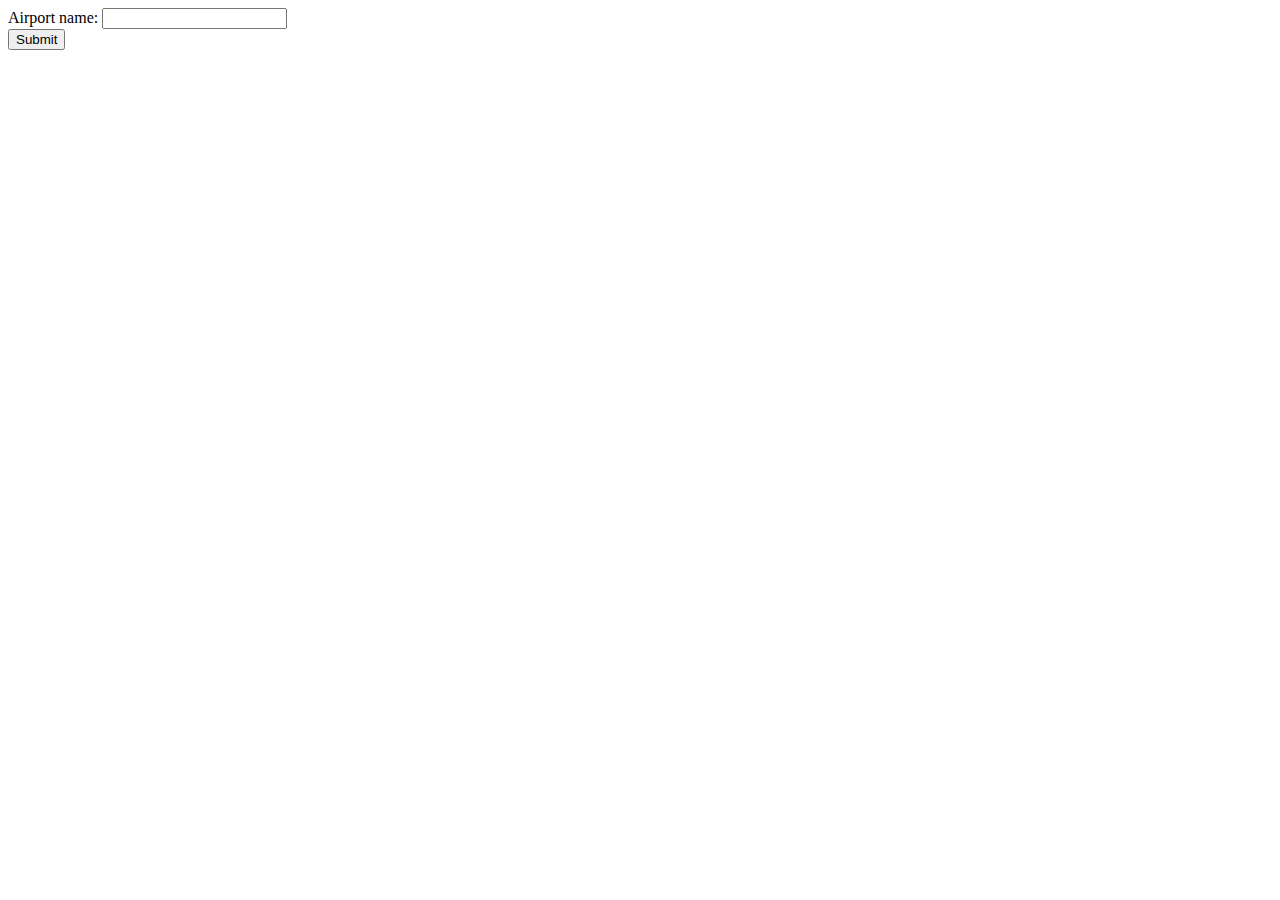
<file: index.html>
<!DOCTYPE html>
<html>
    <head>
        <title>OLS Engine</title>
        <meta name="description" content="Build your OLS model">
        <meta name="keywords" content="OLS Obstacle Limitation Surface Airport Airspace Safeguard">
        </script>
    </head>

    <body>
        <form action="python ols_engine.py" method="post" autocomplete="on" name="airport-input-data">
            <label for="airport-name">Airport name:</label>
            <input type="text" id="airport-name" name="airport-name"><br>
            <input type="submit" value="Submit">
        </form>
    </body>
</html>
</file>
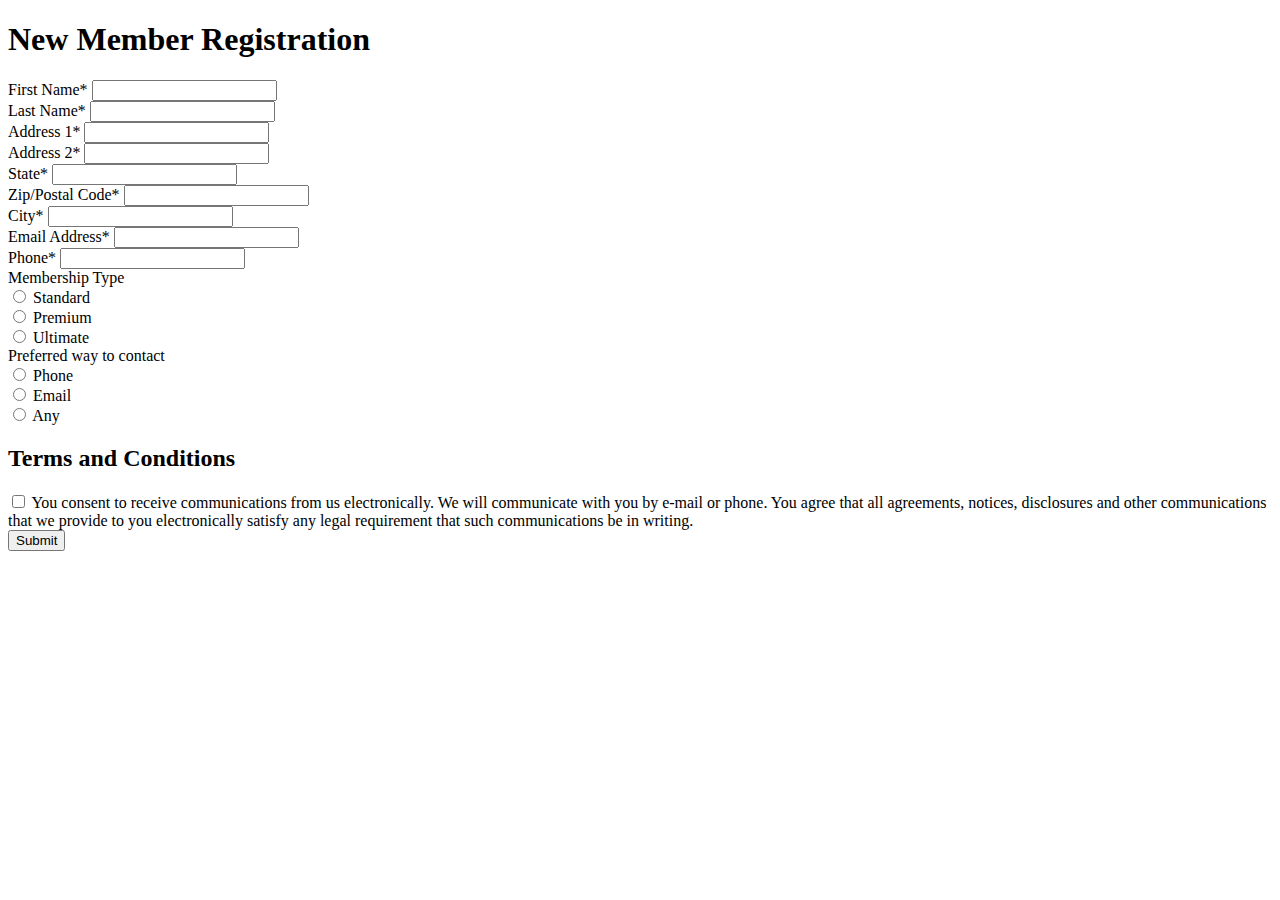
<file: templates/index.html>
<!DOCTYPE html>
<html>
  <head>
   
  </head>
  <body>
    <div class="testbox">
      <form name="xyz_form" action="proces.php" method="post">
        <div class="banner">
          <h1>New Member Registration</h1>
        </div>
        <div class="colums">
          <div class="item">
            <label for="fname"> First Name<span>*</span></label>
            <input id="fname" type="text" name="fname" required/>
          </div>
          <div class="item">
            <label for="lname"> Last Name<span>*</span></label>
            <input id="lname" type="text" name="lname" required/>
          </div>
          <div class="item">
            <label for="address1">Address 1<span>*</span></label>
            <input id="address1" type="text"   name="address1" required/>
          </div>
          <div class="item">
            <label for="address2">Address 2<span>*</span></label>
            <input id="address2" type="text"   name="address2" required/>
          </div>
          <div class="item">
            <label for="state">State<span>*</span></label>
            <input id="state" type="text"   name="state" required/>
          </div>
          <div class="item">
            <label for="zip">Zip/Postal Code<span>*</span></label>
            <input id="zip" type="text" name="zip" required/>
          </div>
          <div class="item">
            <label for="city">City<span>*</span></label>
            <input id="city" type="text"   name="city" required/>
          </div>
          <div class="item">
            <label for="eaddress">Email Address<span>*</span></label>
            <input id="eaddress" type="text"   name="eaddress" required/>
          </div>
          <div class="item">
            <label for="phone">Phone<span>*</span></label>
            <input id="phone" type="tel"   name="phone" required/>
          </div>
        </div>
        <div class="question">
          <label>Membership Type</label>
          <div class="question-answer">
            <div>
              <input type="radio" value="none" id="radio_1" name="type"/>
              <label for="radio_1" class="radio"><span>Standard</span></label>
            </div>
            <div>
              <input  type="radio" value="none" id="radio_2" name="type"/>
              <label for="radio_2" class="radio"><span>Premium</span></label>
            </div>
            <div>
              <input  type="radio" value="none" id="radio_3" name="type"/>
              <label for="radio_3" class="radio"><span>Ultimate</span></label>
            </div>
          </div>
        </div>
        <div class="question">
          <label>Preferred way to contact </label>
          <div class="question-answer">
            <div>
              <input type="radio" value="none" id="radio_4" name="contact"/>
              <label for="radio_4" class="radio"><span>Phone</span></label>
            </div>
            <div>
              <input  type="radio" value="none" id="radio_5" name="contact"/>
              <label for="radio_5" class="radio"><span>Email</span></label>
            </div>
            <div>
              <input  type="radio" value="none" id="radio_6" name="contact"/>
              <label for="radio_6" class="radio"><span>Any</span></label>
            </div>
          </div>
        </div>
        <h2>Terms and Conditions</h2>
        <input type="checkbox" name="checkbox1">
        <label>You consent to receive communications from us electronically. We will communicate with you by e-mail or phone. You agree that all agreements, notices, disclosures and other communications that we provide to you electronically satisfy any legal requirement that such communications be in writing.</label>
        <div class="btn-block">
          <button type="submit" href="process.php">Submit</button>
        </div>
      </form>
    </div>
  </body>
</html>
</file>
